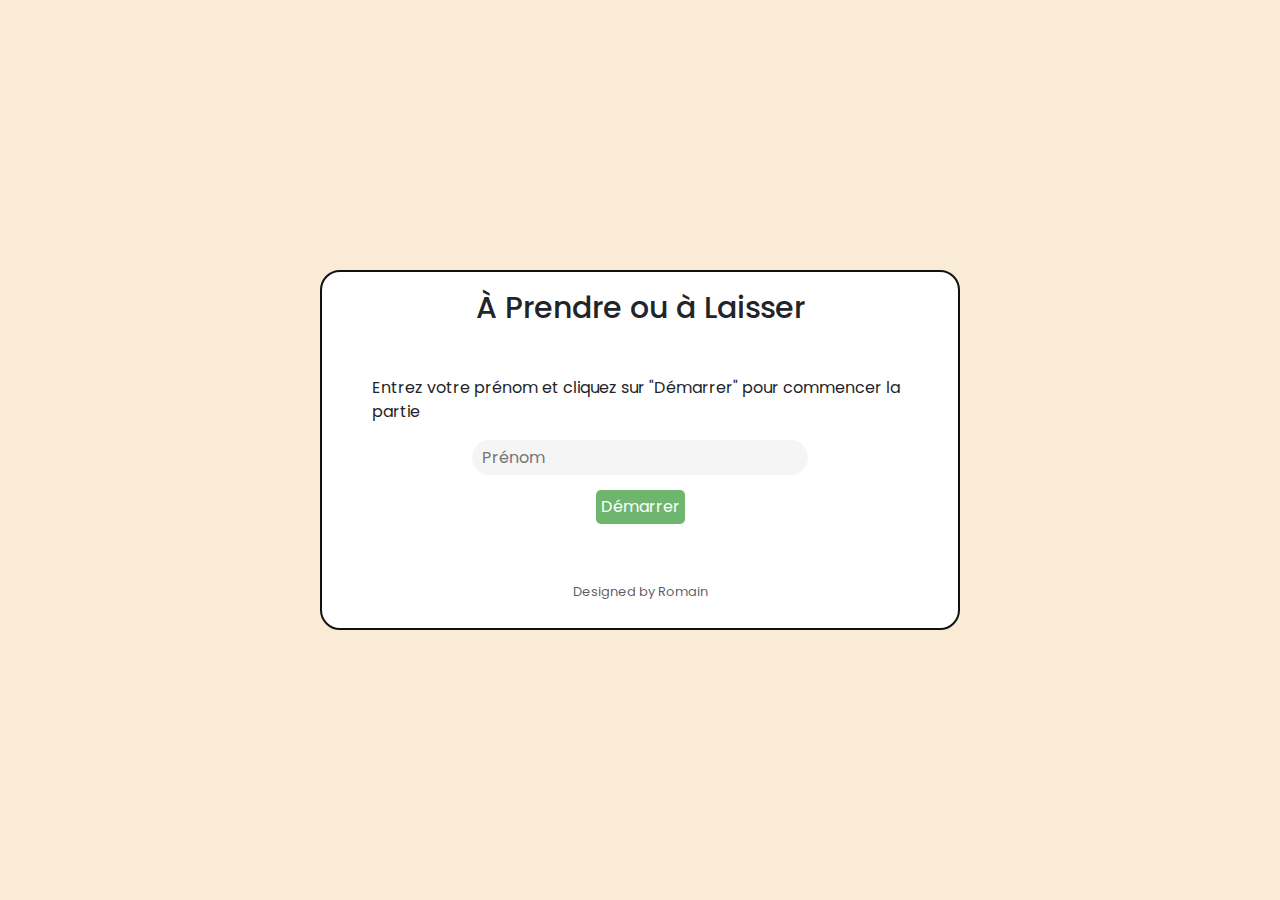
<file: html/index.html>
<!DOCTYPE html>
<html lang="fr">
    <head>
        <meta charset="utf-8">
        <link rel="stylesheet" href="https://stackpath.bootstrapcdn.com/bootstrap/4.4.1/css/bootstrap.min.css"
        integrity="sha384-Vkoo8x4CGsO3+Hhxv8T/Q5PaXtkKtu6ug5TOeNV6gBiFeWPGFN9MuhOf23Q9Ifjh"
        crossorigin="anonymous">

        <link rel="stylesheet" href="../css/style.css">
        <title>Jeu - À Prendre ou à Laisser</title>
        <link rel="icon" href="../img/banniere.png">
    </head>

    <body>
        <div class="startGame" id="startGame">
            <div class="startGame-header">
                <h1>À Prendre ou à Laisser</h1>
            </div>
            <div class="startGame-content">
                <p>Entrez votre prénom et cliquez sur "Démarrer" pour commencer la partie</p>
                <input type="text" id="prenom" placeholder="Prénom" required>
                <button type="button" onclick="demarrageJeu()">Démarrer</button>
            </div>
            <div class="startGame-footer">
                <p>Designed by Romain</p>
            </div>
        </div>

        <div class="game" id="game">
            <div class="game-header">
                <h3>Votre boîte</h3>
                <img src="../img/boite.png" id="boiteDuJoueur" alt="Boîte du joueur" width="70">
            </div>
            <div class="game-content">
                <div class="game-content-row">
                    <div class="row-boite">
                        <h6>Boîte 1</h6>
                        <img src="../img/boite.png" id="boite1" alt="Boîte" width="50" onclick="ouvertureBoite1()">
                        <img src="../img/boiteRemp.png" id="boiteRemp1" alt="Boîte ouverte" width="50" style="display: none;">
                        <p class="para" id="para1"></p>
                    </div>
                    <div class="row-boite">
                        <h6>Boîte 2</h6>
                        <img src="../img/boite.png" id="boite2" alt="Boîte" width="50" onclick="ouvertureBoite2()">
                        <img src="../img/boiteRemp.png" id="boiteRemp2" alt="Boîte ouverte" width="50" style="display: none;">
                        <p class="para" id="para2"></p>
                    </div>
                    <div class="row-boite">
                        <h6>Boîte 3</h6>
                        <img src="../img/boite.png" id="boite3" alt="Boîte" width="50" onclick="ouvertureBoite3()">
                        <img src="../img/boiteRemp.png" id="boiteRemp3" alt="Boîte ouverte" width="50" style="display: none;">
                        <p class="para" id="para3"></p>
                    </div>
                    <div class="row-boite">
                        <h6>Boîte 4</h6>
                        <img src="../img/boite.png" id="boite4" alt="Boîte" width="50" onclick="ouvertureBoite4()">
                        <img src="../img/boiteRemp.png" id="boiteRemp4" alt="Boîte ouverte" width="50" style="display: none;">
                        <p class="para" id="para4"></p>
                    </div>
                    <div class="row-boite">
                        <h6>Boîte 5</h6>
                        <img src="../img/boite.png" id="boite5" alt="Boîte" width="50" onclick="ouvertureBoite5()">
                        <img src="../img/boiteRemp.png" id="boiteRemp5" alt="Boîte ouverte" width="50" style="display: none;">
                        <p class="para" id="para5"></p>
                    </div>
                    <div class="row-boite">
                        <h6>Boîte 6</h6>
                        <img src="../img/boite.png" id="boite6" alt="Boîte" width="50" onclick="ouvertureBoite6()">
                        <img src="../img/boiteRemp.png" id="boiteRemp6" alt="Boîte ouverte" width="50" style="display: none;">
                        <p class="para" id="para6"></p>
                    </div>
                    <div class="row-boite">
                        <h6>Boîte 7</h6>
                        <img src="../img/boite.png" id="boite7" alt="Boîte" width="50" onclick="ouvertureBoite7()">
                        <img src="../img/boiteRemp.png" id="boiteRemp7" alt="Boîte ouverte" width="50" style="display: none;">
                        <p class="para" id="para7"></p>
                    </div>
                </div>
                <div class="game-content-row">
                    <div class="row-boite">
                        <h6>Boîte 8</h6>
                        <img src="../img/boite.png" id="boite8" alt="Boîte" width="50" onclick="ouvertureBoite8()">
                        <img src="../img/boiteRemp.png" id="boiteRemp8" alt="Boîte ouverte" width="50" style="display: none;">
                        <p class="para" id="para8"></p>
                    </div>
                    <div class="row-boite">
                        <h6>Boîte 9</h6>
                        <img src="../img/boite.png" id="boite9" alt="Boîte" width="50" onclick="ouvertureBoite9()">
                        <img src="../img/boiteRemp.png" id="boiteRemp9" alt="Boîte ouverte" width="50" style="display: none;">
                        <p class="para" id="para9"></p>
                    </div>
                    <div class="row-boite">
                        <h6>Boîte 10</h6>
                        <img src="../img/boite.png" id="boite10" alt="Boîte" width="50" onclick="ouvertureBoite10()">
                        <img src="../img/boiteRemp.png" id="boiteRemp10" alt="Boîte ouverte" width="50" style="display: none;">
                        <p class="para" id="para10"></p>
                    </div>
                    <div class="row-boite">
                        <h6>Boîte 11</h6>
                        <img src="../img/boite.png" id="boite11" alt="Boîte" width="50" onclick="ouvertureBoite11()">
                        <img src="../img/boiteRemp.png" id="boiteRemp11" alt="Boîte ouverte" width="50" style="display: none;">
                        <p class="para" id="para11"></p>
                    </div>
                    <div class="row-boite">
                        <h6>Boîte 12</h6>
                        <img src="../img/boite.png" id="boite12" alt="Boîte" width="50" onclick="ouvertureBoite12()">
                        <img src="../img/boiteRemp.png" id="boiteRemp12" alt="Boîte ouverte" width="50" style="display: none;">
                        <p class="para" id="para12"></p>
                    </div>
                    <div class="row-boite">
                        <h6>Boîte 13</h6>
                        <img src="../img/boite.png" id="boite13" alt="Boîte" width="50" onclick="ouvertureBoite13()">
                        <img src="../img/boiteRemp.png" id="boiteRemp13" alt="Boîte ouverte" width="50" style="display: none;">
                        <p class="para" id="para13"></p>
                    </div>
                    <div class="row-boite">
                        <h6>Boîte 14</h6>
                        <img src="../img/boite.png" id="boite14" alt="Boîte" width="50" onclick="ouvertureBoite14()">
                        <img src="../img/boiteRemp.png" id="boiteRemp14" alt="Boîte ouverte" width="50" style="display: none;">
                        <p class="para" id="para14"></p>
                    </div>
                </div>
                <div class="game-content-row">
                    <div class="row-boite">
                        <h6>Boîte 15</h6>
                        <img src="../img/boite.png" id="boite15" alt="Boîte" width="50" onclick="ouvertureBoite15()">
                        <img src="../img/boiteRemp.png" id="boiteRemp15" alt="Boîte ouverte" width="50" style="display: none;">
                        <p class="para" id="para15"></p>
                    </div>
                    <div class="row-boite">
                        <h6>Boîte 16</h6>
                        <img src="../img/boite.png" id="boite16" alt="Boîte" width="50" onclick="ouvertureBoite16()">
                        <img src="../img/boiteRemp.png" id="boiteRemp16" alt="Boîte ouverte" width="50" style="display: none;">
                        <p class="para" id="para16"></p>
                    </div>
                    <div class="row-boite">
                        <h6>Boîte 17</h6>
                        <img src="../img/boite.png" id="boite17" alt="Boîte" width="50" onclick="ouvertureBoite17()">
                        <img src="../img/boiteRemp.png" id="boiteRemp17" alt="Boîte ouverte" width="50" style="display: none;">
                        <p class="para" id="para17"></p>
                    </div>
                    <div class="row-boite">
                        <h6>Boîte 18</h6>
                        <img src="../img/boite.png" id="boite18" alt="Boîte" width="50" onclick="ouvertureBoite18()">
                        <img src="../img/boiteRemp.png" id="boiteRemp18" alt="Boîte ouverte" width="50" style="display: none;">
                        <p class="para" id="para18"></p>
                    </div>
                    <div class="row-boite">
                        <h6>Boîte 19</h6>
                        <img src="../img/boite.png" id="boite19" alt="Boîte" width="50" onclick="ouvertureBoite19()">
                        <img src="../img/boiteRemp.png" id="boiteRemp19" alt="Boîte ouverte" width="50" style="display: none;">
                        <p class="para" id="para19"></p>
                    </div>
                    <div class="row-boite">
                        <h6>Boîte 20</h6>
                        <img src="../img/boite.png" id="boite20" alt="Boîte" width="50" onclick="ouvertureBoite20()">
                        <img src="../img/boiteRemp.png" id="boiteRemp20" alt="Boîte ouverte" width="50" style="display: none;">
                        <p class="para" id="para20"></p>
                    </div>
                    <div class="row-boite">
                        <h6>Boîte 21</h6>
                        <img src="../img/boite.png" id="boite21" alt="Boîte" width="50" onclick="ouvertureBoite21()">
                        <img src="../img/boiteRemp.png" id="boiteRemp21" alt="Boîte ouverte" width="50" style="display: none;">
                        <p class="para" id="para21"></p>
                    </div>
                </div>
            </div>
            <div class="game-footer">
                Designed by Romain
            </div>
        </div>

        <div class="banquier" id="banquier">
            <div class="banquier-header">
                <h1>Message du banquier</h1>
            </div>
            <div class="banquier-content">
                <div class="moyenneBanquier">
                    <p id="moyenneBanquier"></p>
                </div>
                <div class="actionsBanquier">
                    <button type="button" id="bouttonBanquier" onclick="accepterMoyenne()">Accepter</button>
                    <button type="button" id="bouttonBanquier1" onclick="refuserMoyenne()">Refuser</button>
                </div>
                <div class="echangeBanquier">
                    <h4>ou d'échanger votre boîte avec une autre encore non ouverte</h4>
                    <h6>Les codes sont de "b1" pour la boîte 1 à "b21" pour la boîte21. Si les codes ne sont pas respectés, il ne se passera rien !</h6>
                </div>
                <div class="zoneEchange">
                    <input id="numero" type="text" placeholder="Entre un numéro de boite">
                    <button id="bouttonNumero" onclick="changerBoite()">Valider</button>
                    <p id="errorBoite"></p>
                </div>
            </div>
            <div class="banquier-footer">
                Designed by Romain
            </div>
        </div>

        <div class="victoire" id="victoire">
            <div class="victoire-header">
                <h1 id="gagner"></h1>
            </div>
            <div class="victoire-content">
                <button type="submit" onclick="rejouer()">Rejouer</button>
            </div>
            <div class="victoire-footer">
                Designed by Romain
            </div>
        </div>












        <script src="../js/scripts.js"></script>
    </body>
</html>
</file>
<file: css/style.css>
@import url('https://fonts.googleapis.com/css2?family=Poppins:wght@300;400;500;600&display=swap');

*{
    margin: 0;
    padding: 0;
    box-sizing: border-box;
    font-family: 'Poppins', sans-serif;
}


body{
    width: 100%;
    height: 100vh;
    background-color: antiquewhite;
    display: flex;
    justify-content: center;
    align-items: center;
}

body .startGame{
    width: 50%;
    height: 40%;
    background-color: #fff;
    border: 2px solid #111;
    border-radius: 20px;
    padding: 20px 50px;
}
body .startGame .startGame-header{
    width: 100%;
    height: 10%;
    display: flex;
    justify-content: center;
    align-items: center;
}
body .startGame .startGame-header h1{
    margin-bottom: 0;
    font-size: 30px;
    font-weight: 500;
}
body .startGame .startGame-content{
    width: 100%;
    height: 80%;
    display: flex;
    flex-direction: column;
    justify-content: center;
    align-items: center;
}
body .startGame .startGame-content input{
    height: 35px;
    border: none;
    border-radius: 20px;
    padding: 10px;
    outline: none;
    background-color: whitesmoke;
    margin-bottom: 15px;
}
body .startGame .startGame-content button{
    border: none;
    background: rgb(110, 182, 110);
    padding: 5px;
    border-radius: 5px;
    color: #fff;
    outline: none;
    transition: 0.5s ease background;
}
body .startGame .startGame-content button:hover{
    background: rgb(91, 148, 91);
}
body .startGame .startGame-footer{
    width: 100%;
    height: 10%;
    display: flex;
    justify-content: center;
    align-items: center;
    color: rgba(17, 17, 17, 0.7);
    font-size: 13px;
}
body .startGame .startGame-footer p{
    margin-bottom: 0;
}


body .game{
    width: 60%;
    height: 85%;
    background-color: #fff;
    border: 2px solid #111;
    border-radius: 20px;
    padding: 20px 40px;
    display: flex;
    flex-direction: column;
    display: none;
}
body .game .game-header{
    width: 100%;
    height: 25%;
    display: flex;
    flex-direction: column;
    justify-content: center;
    align-items: center;
    background: #eee;
    border-radius: 10px;
}
body .game .game-content{
    width: 100%;
    height: 65%;
    display: flex;
    flex-direction: column;
    padding: 10px 0;
}
body .game .game-content .game-content-row{
    width: 100%;
    height: 33%;
    display: flex;
}
body .game .game-content .game-content-row .row-boite{
    width: 14.28%;
    height: 100%;
    display: flex;
    flex-direction: column;
    justify-content: center;
    align-items: center;
}
body .game .game-content .game-content-row .row-boite img{
    cursor: pointer;
}
body .game .game-content .game-content-row .row-boite p{
    margin-bottom: 0;
    font-size: 13px;
}
body .game .game-footer{
    width: 100%;
    height: 10%;
    display: flex;
    justify-content: center;
    align-items: center;
    color: rgba(17, 17, 17, 0.7);
    font-size: 13px;
}
body .game .game-footer p{
    margin-bottom: 0;
}


body .banquier{
    width: 60%;
    height: 60%;
    padding: 20px 40px;
    background-color: #fff;
    border: 2px solid #111;
    border-radius: 20px;
    display: flex;
    flex-direction: column;
    display: none;
}
body .banquier .banquier-header{
    width: 100%;
    height: 10%;
    display: flex;
    justify-content: center;
    align-items: center;
}
body .banquier .banquier-header h1{
    margin-bottom: 0;
    font-size: 30px;
    font-weight: 500;
}
body .banquier .banquier-content{
    width: 100%;
    height: 80%;
    padding: 15px 0;
    display: flex;
    flex-direction: column;
    align-items: center;
}
body .banquier .banquier-content .moyenneBanquier{
    width: 100%;
    height: 20%;
    display: flex;
    justify-content: center;
    align-items: center;
    font-size: 20px;
}
body .banquier .banquier-content .actionsBanquier{
    width: 100%;
    height: 20%;
    display: flex;
    justify-content: center;
    align-items: center;
}
body .banquier .banquier-content .actionsBanquier button{
    margin: 0 10px;
    width: 25%;
    height: 75%;
    border: none;
    border-radius: 20px;
    cursor: pointer;
    color: #fff;
    transition: 0.5s ease background;
    outline: none;
}
body .banquier .banquier-content .actionsBanquier button:nth-child(1){
    background: rgb(110, 182, 110);
}
body .banquier .banquier-content .actionsBanquier button:nth-child(1):hover{
    background: rgb(91, 148, 91);
}
body .banquier .banquier-content .actionsBanquier button:nth-child(2){
    background: rgb(255, 99, 99);
}
body .banquier .banquier-content .actionsBanquier button:nth-child(2):hover{
    background: rgb(236, 65, 80);
}
body .banquier .banquier-content .echangeBanquier{
    width: 100%;
    height: 30%;
    margin-top: 10px;
    display: flex;
    flex-direction: column;
    justify-content: center;
    align-items: center;
    text-align: center;
}
body .banquier .banquier-content .echangeBanquier h4, body .banquier .banquier-content .echangeBanquier h6{
    margin-bottom: 0;
    font-weight: 500;
}
body .banquier .banquier-content .zoneEchange{
    width: 100%;
    height: 30%;
    display: flex;
    flex-direction: column;
    justify-content: center;
    align-items: center;
}
body .banquier .banquier-content .zoneEchange input{
    margin: 15px 0 10px 0;
    height: 35px;
    border: none;
    border-radius: 20px;
    padding: 10px;
    outline: none;
    background-color: whitesmoke;
}
body .banquier .banquier-content .zoneEchange button{
    border: none;
    background: rgb(110, 182, 110);
    padding: 5px;
    border-radius: 5px;
    color: #fff;
    outline: none;
    transition: 0.5s ease background;
}
body .banquier .banquier-content .zoneEchange button:hover{
    background: rgb(91, 148, 91);
}

body .banquier .banquier-footer{
    width: 100%;
    height: 10%;
    display: flex;
    justify-content: center;
    align-items: center;
    color: rgba(17, 17, 17, 0.7);
    font-size: 13px;
}
body .banquier .banquier-footer p{
    margin-bottom: 0;
}


body .victoire{
    width: 40%;
    height: 50%;
    background-color: #fff;
    border: 2px solid #111;
    border-radius: 20px;
    display: flex;
    flex-direction: column;
    padding: 20px 40px;
    display: none;
}
body .victoire .victoire-header{
    width: 100%;
    height: 45%;
    display: flex;
    justify-content: center;
    align-items: center;
}
body .victoire .victoire-header h1{
    margin-bottom: 0;
    font-size: 30px;
    font-weight: 500;
}
body .victoire .victoire-content{
    width: 100%;
    height: 45%;
    display: flex;
    justify-content: center;
    align-items: center;
}
body .victoire .victoire-content button{
    width: 35%;
    border: none;
    background: rgb(110, 182, 110);
    padding: 10px;
    border-radius: 20px;
    color: #fff;
    outline: none;
    transition: 0.5s ease background;
}
body .victoire .victoire-content button:hover{
    background: rgb(91, 148, 91);
}
body .victoire .victoire-footer{
    width: 100%;
    height: 10%;
    display: flex;
    justify-content: center;
    align-items: center;
    color: rgba(17, 17, 17, 0.7);
    font-size: 13px;
}
body .victoire .victoire-footer p{
    margin-bottom: 0;
    
}

/* body
{
    margin: 0;
    padding: 0;
    font-family: sans-serif;
}


#commencerPartie
{
    position: absolute;
    top: 50%;
    left: 50%;
    transform: translate(-50%, -50%);
    text-align: center;
    border: 4px solid black;
    border-radius: 5px;
    padding: 10px;
    width: 800px;
    height: 200px;
    background: grey;
    overflow: auto;
}
#commencerPartie p[id = "commencerPartiePara1"]
{
    font-size: 20pt;
    font-weight: bold;
}
#commencerPartie p[id = "commencerPartiePara2"]
{
    font-weight: bold;
    font-size: 11pt;
}
#commencerPartie p[id = "prblmPrenom"]
{
    font-size: 10pt;
    margin-top: -7px;
}
#commencerPartie input[type = "text"]
{
    text-align: center;
    border: 1px solid black;
    border-radius: 5px;
    outline: none;
    padding: 4px;
    font-weight: bold;
    margin-top: 10px;
    margin-bottom: 15px;
}
#commencerPartie input[type = "text"]:focus
{
    border-color: rgb(196, 108, 1);
}
#commencerPartie button
{
    width: 100px;
    padding: 2px;
    border: 1px solid black;
    background: white;
    cursor: pointer;
    font-weight: bold;
    outline: none;
}
#commencerPartie button:hover
{
    color: rgb(196, 108, 1);
}

#boiteDuJoueur
{
    text-align: center;
    border: 4px solid black;
    border-radius: 5px;
    background: grey;
    margin-top: 50px;
    margin-bottom: 50px;
    margin-left: 350px;
    margin-right: 350px;
    display: inline;
}
#boiteDuJoueur img
{
    width: 100px;
    cursor: pointer;
    border: 1px solid black;
    background: white;
    padding: 5px;
}
#boiteDuJoueur h1
{
    border: 1px solid white;
    border-radius: 3px;
    margin-right: 300px;
    margin-left: 300px;
    color: white;
    background: black;
    padding: 5px;
}
#boiteDuJoueur h2
{
    border: 1px solid white;
    border-radius: 3px;
    margin-right: 200px;
    margin-left: 200px;
    color: white;
    background: black;
    padding: 5px;
}
#boiteDuJoueur h4
{
    text-decoration: underline;
}
#boiteDuJoueur img[id = "boiteRemp1"]
{
    margin-left: 46%;
}
#boiteDuJoueur img[id = "boiteRemp2"]
{
    margin-left: 46%;
}
#boiteDuJoueur img[id = "boiteRemp3"]
{
    margin-left: 46%;
}
#boiteDuJoueur img[id = "boiteRemp4"]
{
    margin-left: 46%;
}
#boiteDuJoueur img[id = "boiteRemp5"]
{
    margin-left: 46%;
}
#boiteDuJoueur img[id = "boiteRemp6"]
{
    margin-left: 46%;
}
#boiteDuJoueur img[id = "boiteRemp7"]
{
    margin-left: 46%;
}
#boiteDuJoueur img[id = "boiteRemp8"]
{
    margin-left: 46%;
}
#boiteDuJoueur img[id = "boiteRemp9"]
{
    margin-left: 46%;
}
#boiteDuJoueur img[id = "boiteRemp10"]
{
    margin-left: 46%;
}
#boiteDuJoueur img[id = "boiteRemp11"]
{
    margin-left: 46%;
}
#boiteDuJoueur img[id = "boiteRemp12"]
{
    margin-left: 46%;
}
#boiteDuJoueur img[id = "boiteRemp13"]
{
    margin-left: 46%;
}
#boiteDuJoueur img[id = "boiteRemp14"]
{
    margin-left: 46%;
}
#boiteDuJoueur img[id = "boiteRemp15"]
{
    margin-left: 46%;
}
#boiteDuJoueur img[id = "boiteRemp16"]
{
    margin-left: 46%;
}
#boiteDuJoueur img[id = "boiteRemp17"]
{
    margin-left: 46%;
}
#boiteDuJoueur img[id = "boiteRemp18"]
{
    margin-left: 46%;
}
#boiteDuJoueur img[id = "boiteRemp19"]
{
    margin-left: 46%;
}
#boiteDuJoueur img[id = "boiteRemp20"]
{
    margin-left: 46%;
}
#boiteDuJoueur img[id = "boiteRemp21"]
{
    margin-left: 46%;
}

#banquier
{
    position: absolute;
    top: 50%;
    left: 50%;
    transform: translate(-50%, -50%);
    text-align: center;
    border: 4px solid black;
    border-radius: 5px;
    padding: 10px;
    width: 800px;
    height: 300px;
    background: grey;
    overflow: auto; 
}

#banquier button
{
    width: 100px;
    padding: 2px;
    border: 1px solid black;
    background: white;
    cursor: pointer;
    font-weight: bold;
    outline: none;
}

#banquier button:hover
{
    color: rgb(196, 108, 1);
}

#banquier input[type = "text"]
{
    text-align: center;
    border: 1px solid black;
    border-radius: 5px;
    outline: none;
    padding: 4px;
    font-weight: bold;
    margin-top: 10px;
    margin-bottom: 15px;
}
#banquier input[type = "text"]:focus
{
    border-color: rgb(196, 108, 1);
}

#victoire
{
    position: absolute;
    top: 50%;
    left: 50%;
    transform: translate(-50%, -50%);
    text-align: center;
    border: 4px solid black;
    border-radius: 5px;
    padding: 10px;
    width: 800px;
    height: 150px;
    background: grey;
    overflow: auto;
}
#victoire button
{
    width: 100px;
    padding: 2px;
    border: 1px solid black;
    background: white;
    cursor: pointer;
    font-weight: bold;
    outline: none;
}

#victoire button:hover
{
    color: rgb(196, 108, 1);
}

#errorBoite
{
    font-size: 10pt;
    margin-top: -15px;
} */
</file>
